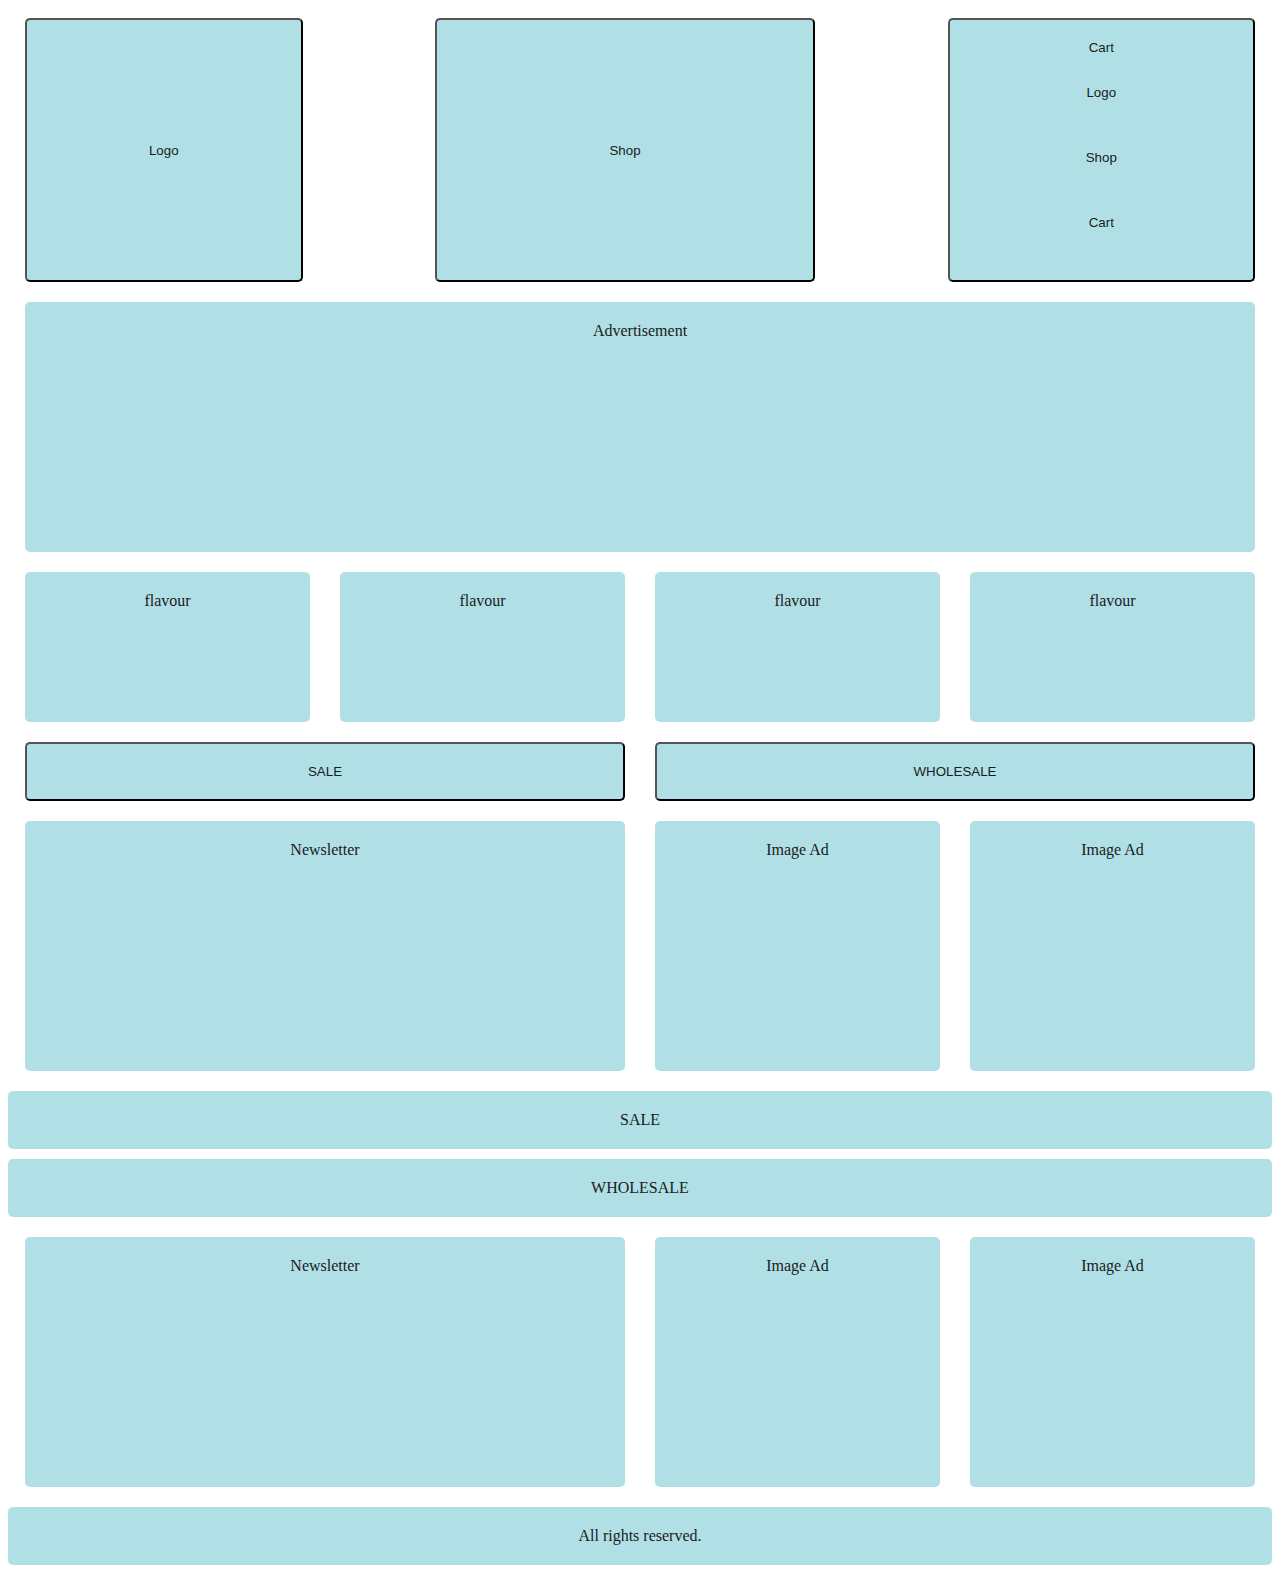
<file: index.html>
<!DOCTYPE html>
<html lang="en">
<head>
  <meta charset="UTF-8">
  <meta http-equiv="X-UA-Compatible" content="IE=edge">
  <meta name="viewport" content="width=device-width, initial-scale=1.0">
  <link rel="stylesheet" href="css/main.css">
  <link href="css/grid.css" rel="stylesheet">
  <title>Zima Flavoured Drink</title>
</head>
<body>
  <h1 class="hidden">Zima Flavoured Drink</h1>
  <section class="spacer mobile">
    <header class="grid-con">
        <button class="col-span-1 m-col-span-1 l-col-span-1 xl-col-span-1 box">Logo</button>
        <button class="col-span-2 m-col-span-2 l-col-span-2 xl-col-span-2 box">Shop</button>
        <button class="col-span-1 m-col-span-1 l-col-span-1 xl-col-span-1 box">Cart</button>
    </header>
    
    <div class="grid-con">
      <div class="col-span-4 box4">Advertisement</div>
    </div>
    
    <div class="grid-con">
      <div class="col-span-1 box">flavour</div>
      <div class="col-span-1 box">flavour</div>
      <div class="col-span-1 box">flavour</div>
      <div class="col-span-1 box">flavour</div>
    </div>

    <div class="grid-con">
      <button class="col-span-2 box">SALE</button>
      <button class="col-span-2 box">WHOLESALE</button> 
    </div>

    <article class="grid-con">
      <div class="col-span-2 box">Newsletter</div>
        <article class="col-span-2 box">
          <p>Lorem ipsum dolor sit amet, consectetur adipiscing elit. 
            Suspendisse ornare ipsum velit, a ullamcorper ipsum ultrices nec. 
            Donec viverra mattis elit. Sed pulvinar luctus quam.
          </p>
        </article>
      <div class="col-span-2 box">Image Ad</div>
      <div class="col-span-2 box">Image Ad</div>
      <div class="m-col-span-1 box">flavour</div>
      <div class="m-col-span-1 box">flavour</div>
      <div class="m-col-span-1 box">flavour</div>
      <div class="m-col-span-1 box">flavour</div>
    </div>

    <div class="grid-con">
      <div class="col-span-2 box">SALE</div>
      <div class="col-span-2 box">WHOLESALE</div> 
    </div>


    <article class="grid-con">
      <div class="col-span-2 box4">Newsletter</div>
      <div class="col-span-1 box">Image Ad</div>
      <div class="col-span-1 box">Image Ad</div>
    </article>

    <footer class="grid-con">
      <aside class="col-span-4 box">All rights reserved.</aside>
    </footer>
  </section>

  <section class="spacer tablet">
    <header class="grid-con">
      <button class="col-span-2 m-col-span-5 l-col-span-4 xl-col-span-2 box">Logo</button>
      <button class="col-span-2 m-col-span-3 l-col-span-3 xl-col-span-2 box">Shop</button>
    </header>
  
    <div class="grid-con">
      <div class="m-col-span-12 box4">Advertisement</div>
    </div>
  
    <div class="grid-con">
      <div class="m-col-span-4 box2">flavour</div>
      <div class="m-col-span-4 box2">flavour</div>
      <div class="m-col-span-4 box2">flavour</div>
    </div>

    <div class="grid-con">
      <div class="m-col-start-4 m-col-end-10 box2">flavour</div>
    </div>

    <div class="grid-con">
      <button class="m-col-span-6 box">SALE</button>
      <button class="m-col-span-6 box">WHOLESALE</button> 
    </div>


    <article class="grid-con">
      <div class="m-col-span-6 box4">Newsletter</div>
      <div class="m-col-span-3 box4">Image Ad</div>
      <div class="m-col-span-3 box4">Image Ad</div>
    </article>
    
    <div class="m-col-span-6 box">SALE</div>
      <div class="m-col-span-6 box">WHOLESALE</div> 
    </div>


    <article class="grid-con">
      <div class="m-col-span-6 box4">Newsletter</div>
      <div class="m-col-span-3 box4">Image Ad</div>
      <div class="m-col-span-3 box4">Image Ad</div>
    </article>
  
  <footer class="grid-nav">
    <aside class="col-span-4 box">All rights reserved.</aside>
  </footer>
  </section>

  <section class="spacer desktop">
    <header class="grid-con">
      <button class="col-span-2 m-col-span-5 l-col-span-3 xl-col-span-5 box">Logo</button>
      <button class="col-span-2 m-col-span-3 l-col-start-5 l-col-end-9 xl-col-start-5 xl-col-end-9 box">Shop</button>
      <button class="col-span-2 m-col-span-4 l-col-start-10 l-col-end-16 xl-col-start-10 xl-col-end-16 box">Cart</buttons>
      <div class="col-span-2 m-col-span-5 l-col-span-3 xl-col-span-5 box">Logo</div>
      <div class="col-span-2 m-col-span-3 l-col-start-5 l-col-end-9 xl-col-start-5 xl-col-end-9 box">Shop</div>
      <div class="col-span-2 m-col-span-4 l-col-start-10 l-col-end-16 xl-col-start-10 xl-col-end-16 box">Cart</div>
    </header>
  
    <div class="grid-con">
      <div class="l-col-span-12 box4">Advertisement</div>
    </div>
  
    <div class="grid-con">
      <div class="l-col-span-3 box2">flavour</div>
      <div class="l-col-span-3 box2">flavour</div>
      <div class="l-col-span-3 box2">flavour</div>
      <div class="l-col-span-3 box2">flavour</div>
    </div>

    <div class="grid-con">
      <button class="l-col-span-6 box">SALE</button>
      <button class="l-col-span-6 box">WHOLESALE</button> 
    </div>

    <article class="grid-con">
      <div class="l-col-span-6 box4">Newsletter</div>
      <div class="l-col-span-3 box4">Image Ad</div>
      <div class="l-col-span-3 box4">Image Ad</div>
    </article>

      <div class="l-col-span-6 box">SALE</div>
      <div class="l-col-span-6 box">WHOLESALE</div> 
    </div>

    <article class="grid-con">
      <div class="l-col-span-6 box4">Newsletter</div>
      <div class="l-col-span-3 box4">Image Ad</div>
      <div class="l-col-span-3 box4">Image Ad</div>
    </article>

    <footer class="grid-nav">
      <aside class="col-span 4 m-col-span 8 l-col-span-14 xl-col-span-14 box">All rights reserved.</aside>
    </footer>
  </section>
  <script src="js/main.js"></script>
</body>
</html>
</file>
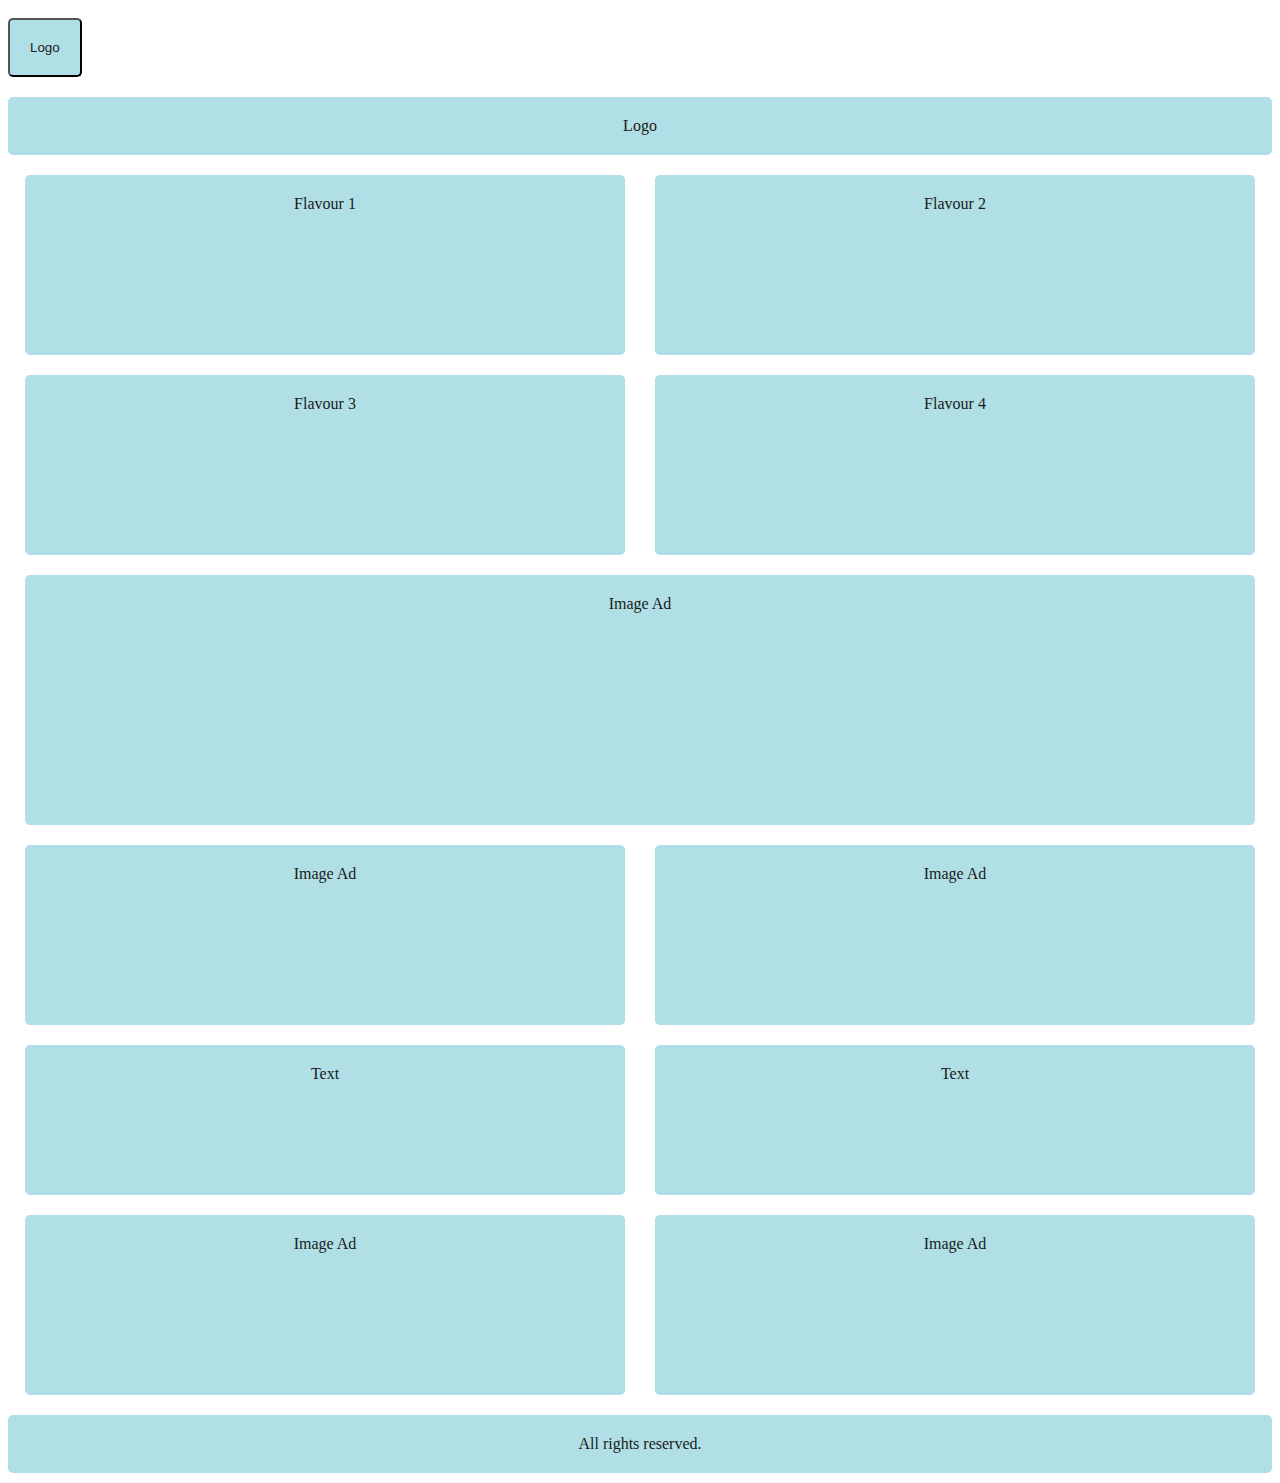
<file: index2.html>
<!DOCTYPE html>
<html lang="en">
<head>
  <meta charset="UTF-8">
  <meta http-equiv="X-UA-Compatible" content="IE=edge">
  <meta name="viewport" content="width=device-width, initial-scale=1.0">
  <link rel="stylesheet" href="css/main.css">
  <link href="css/grid.css" rel="stylesheet">
  <title>Zima Flavoured Drink</title>
</head>
<body>
  <h1 class="hidden">Zima Flavoured Drink</h1>
  <section class="spacer mobile">
    <header class="grid-nav">
        <button class="col-span-4 m-col-span-4 l-col-span-4 xl-col-span-4 box">Logo</button>
        <div class="col-span-4 m-col-span-4 l-col-span-4 xl-col-span-4 box">Logo</div>
    </header>
    
    <div class="grid-con">
      <div class="col-span-2 box3">Flavour 1</div>
      <div class="col-span-2 box3">Flavour 2</div> 
    </div>

    <div class="grid-con">
      <div class="col-span-2 box3">Flavour 3</div>
      <div class="col-span-2 box3">Flavour 4</div> 
    </div>

    <div class="grid-con">
      <div class="col-span-4 box4">Image Ad</div>
    </div>

    <div class="grid-con">
      <div class="col-span-2 box2">Image Ad</div>
      <div class="col-span-2 box2">Image Ad</div>
    </div>

    <div class="grid-con">
      <div class="col-span-2 box">Text</div>
      <div class="col-span-2 box">Text</div>
    </div>

    <div class="grid-con">
      <div class="col-span-2 box2">Image Ad</div>
      <div class="col-span-2 box2">Image Ad</div>
    </div>

    <footer class="grid-nav">
      <aside class="col-span-4 box">All rights reserved.</aside>
    </footer>
  </section>

  <section class="spacer tablet">
    <header>
      <button class="col-span-4 m-col-span-6 l-col-span-10 xl-col-span-10 box">Logo</button>
      <div class="col-span-4 m-col-span-6 l-col-span-10 xl-col-span-10 box">Logo</div>
    </header>

  <div class="grid-con">
    <div class="m-col-span-6 box3">Flavour 1</div>
    <div class="m-col-span-6 box3">Flavour 2</div> 
  </div>

  <div class="grid-con">
    <div class="m-col-span-6 box3">Flavour 3</div>
    <div class="m-col-span-6 box3">Flavour 4</div> 
  </div>

  <div class="grid-con">
    <div class="m-col-span-12 box4">Image Ad</div>
  </div>

  <div class="grid-con">
    <div class="m-col-span-6 box3">Image Ad</div>
    <div class="m-col-span-6 box3">Image Ad</div>
  </div>

  <div class="grid-con">
    <div class="m-col-span-6 box2">Text</div>
    <div class="m-col-span-6 box2">Text</div>
  </div>

  <div class="grid-con">
    <div class="m-col-span-6 box3">Image Ad</div>
    <div class="m-col-span-6 box3">Image Ad</div>
  </div>

    <footer class="grid-nav">
      <aside class="col-span-4 box">All rights reserved.</aside>
    </footer>
  </section>

  <section class="spacer desktop">
    <header>
      <button class="col-span-4 m-col-span-6 l-col-span-10 xl-col-span-10 box">Logo</button>
      <div class="col-span-4 m-col-span-6 l-col-span-10 xl-col-span-10 box">Logo</div>
    </header>

    <div class="grid-con">
      <div class="l-col-span-6 box3">Flavour 1</div>
      <div class="l-col-span-6 box3">Flavour 2</div> 
    </div>

    <div class="grid-con">
      <div class="l-col-span-6 box3">Flavour 3</div>
      <div class="l-col-span-6 box3">Flavour 4</div> 
    </div>

    <div class="grid-con">
      <div class="l-col-span-12 box4">Image Ad</div>
    </div>

    <div class="grid-con">
      <div class="l-col-span-6 box3">Image Ad</div>
      <div class="l-col-span-6 box3">Image Ad</div>
    </div>

    <div class="grid-con">
      <div class="l-col-span-6 box2">Text</div>
      <div class="l-col-span-6 box2">Text</div>
    </div>

    <div class="grid-con">
      <div class="l-col-span-6 box3">Image Ad</div>
      <div class="l-col-span-6 box3">Image Ad</div>
    </div>

      <footer class="grid-nav">
        <aside class="l-col-span-4 box">All rights reserved.</aside>
      </footer>
    </section>
  </section>
  <script src="js/main.js"></script>
</body>
</html>
</file>
<file: css/main.css>
/* 
    CSS Guide 

    1.  General Grid Styles
        Utility Classes
    2.  Mobile Grid
    3.  Tablet Grid
    4.  Desktop Grid
    5.  XL Grid

 */


 /* 1. ---General Grid Styles--- */

 html {
    box-sizing: border-box; 
  }
  
  *, *::before, *::after {
    box-sizing: inherit; 
  }
  /* ---Utility Classes--- */
  
  .hidden {
     display: none;
  }
  
  .box {
     background-color: powderblue;
     color: rgb(27, 27, 27);
     border-radius: 5px;
     padding: 20px;
     text-align: center;
     margin-top: 10px;
     margin-bottom:10px;
   }
  
  /* 2. ---Mobile Library Grid Styles--- */
  
  /*---We do not use media queries for mobile or Justin will find us...*/
  
  /*body {
    background-color: #000;
  }*/
  
  .full-width-grid-con {
    display: grid;
    grid-template-columns: 1fr minmax(0, 767px) 1fr;
  }
  
  .grid-con {
    display: grid;
    grid-template-columns: repeat(4, minmax(0, 1fr));
    grid-column-gap: 20px;
    max-width: 767px;
    margin: 0px auto;
    padding-left: 15px;
    padding-right: 15px;
    /*padding: 0px 15px 0px 15px;*/
  }
  
  .col-span-auto {
    grid-column: span 1 / span 1;
  }
  
  .col-span-1 {
    grid-column: span 1 / span 1;
  }
  
  .col-span-2 {
    grid-column: span 2 / span 2;
  }
  
  .col-span-3 {
    grid-column: span 3 / span 3;
  }
  
  .col-span-4 {
    grid-column: span 4 / span 4;
  }
  
  .col-span-full {
    grid-column: 1 / -1;
  }
  
  /*-- Using grid column start --*/
  
  .col-start-1 {
    grid-column-start: 1;
  }
  
  .col-start-2 {
    grid-column-start: 2;
  }
  
  .col-start-3 {
    grid-column-start: 3;
  }
  
  .col-start-4 {
    grid-column-start: 4;
  }
  
  .col-start-5 {
    grid-column-start: 5;
  }
  
  .col-start-auto {
    grid-column-start: auto;
  }
  
  .col-end-1 {
    grid-column-end: 1;
  }
  
  .col-end-2 {
    grid-column-end: 2;
  }
  
  .col-end-3 {
    grid-column-end: 3;
  }
  
  .col-end-4 {
    grid-column-end: 4;
  }
  
  .col-end-5 {
    grid-column-end: 5;
  }
  
  .col-end-auto {
    grid-column-end: auto;
  }
  
  .mobile {
    display: block;
  }
  
  .tablet {
    display: none;
  }
  
  .desktop {
    display: none;
  }
  
  
  /* 3. ---Tablet Library Grid Styles--- */
  
  @media screen and (min-width: 768px) {
  
    /*body {
      background: #ff0000;
    }*/
  
    .full-width-grid-con {
      display: grid;
      grid-template-columns: 1fr minmax(0, 1199px) 1fr;
    }
    
    .grid-con {
      display: grid;
      grid-template-columns: repeat(12, minmax(0, 1fr));
      grid-column-gap: 30px;
      max-width: 1199px;
      /*--remove below when you fully understand the passing of rules and values(this rule only)--*/
      margin: 0px auto;
      padding-left: 15px;
      padding-right: 15px;
    }
  
    .m-col-span-1 {
      grid-column: span 1 / span 1;
    }
  
    .m-col-span-2 {
      grid-column: span 2 / span 2;
    }
  
    .m-col-span-3 {
      grid-column: span 3 / span 3;
    }
  
    .m-col-span-4 {
      grid-column: span 4 / span 4;
    }
  
    .m-col-span-5 {
      grid-column: span 5 / span 5;
    }
  
    .m-col-span-6 {
      grid-column: span 6 / span 6;
    }
  
    .m-col-span-7 {
      grid-column: span 7 / span 7;
    }
  
    .m-col-span-8 {
      grid-column: span 8 / span 8;
    }
  
    .m-col-span-9 {
      grid-column: span 9 / span 9;
    }
  
    .m-col-span-10 {
      grid-column: span 10 / span 10;
    }
  
    .m-col-span-11 {
      grid-column: span 11 / span 11;
    }
  
    .m-col-span-12 {
      grid-column: span 12 / span 12;
    }
  
    .m-col-span-full {
      grid-column: 1 / -1;
    }
  
    /*-- Using grid column start --*/
  
  .m-col-start-1 {
    grid-column-start: 1;
  }
  
  .m-col-start-2 {
    grid-column-start: 2;
  }
  
  .m-col-start-3 {
    grid-column-start: 3;
  }
  
  .m-col-start-4 {
    grid-column-start: 4;
  }
  
  .m-col-start-5 {
    grid-column-start: 5;
  }
  
  .m-col-start-6 {
    grid-column-start: 6;
  }
  
  .m-col-start-7 {
    grid-column-start: 7;
  }
  
  .m-col-start-8 {
    grid-column-start: 8;
  }
  
  .m-col-start-9 {
    grid-column-start: 9;
  }
  
  .m-col-start-10 {
    grid-column-start: 10;
  }
  
  .m-col-start-11 {
    grid-column-start: 11;
  }
  
  .m-col-start-12 {
    grid-column-start: 12;
  }
  
  .m-col-start-13 {
    grid-column-start: 13;
  }
  
  .m-col-start-auto {
    grid-column-start: auto;
  }
  
  .m-col-end-1 {
    grid-column-end: 1;
  }
  
  .m-col-end-2 {
    grid-column-end: 2;
  }
  
  .m-col-end-3 {
    grid-column-end: 3;
  }
  
  .m-col-end-4 {
    grid-column-end: 4;
  }
  
  .m-col-end-5 {
    grid-column-end: 5;
  }
  
  .m-col-end-6 {
    grid-column-end: 6;
  }
  
  .m-col-end-7 {
    grid-column-end: 7;
  }
  
  .m-col-end-8 {
    grid-column-end: 8;
  }
  
  .m-col-end-9 {
    grid-column-end: 9;
  }
  
  .m-col-end-10 {
    grid-column-end: 10;
  }
  
  .m-col-end-11 {
    grid-column-end: 11;
  }
  
  .m-col-end-12 {
    grid-column-end: 12;
  }
  
  .m-col-end-13 {
    grid-column-end: 13;
  }
  
  .m-col-end-auto {
    grid-column-end: auto;
  }
  
    .mobile {
      display: none;
    }
    
    .tablet {
      display: block;
    }
    
    .desktop {
      display: none;
    }
  
  }
  
  /* 4. ---Desktop Library Grid Styles--- */
  
  @media screen and (min-width: 1200px) {
  
      /*body {
        background: #00ff48;
      }*/
  
      .full-width-grid-con {
        display: grid;
        grid-template-columns: 1fr minmax(0, 1919px) 1fr;
      }
      
      .grid-con {
        display: grid;
        grid-template-columns: repeat(12, minmax(0, 1fr));
        grid-column-gap: 30px;
        max-width: 1919px;
        margin: 0px auto;
        padding-left: 17px;
        padding-right: 17px;
      }
  
      .l-col-span-1 {
        grid-column: span 1 / span 1;
      }
    
      .l-col-span-2 {
        grid-column: span 2 / span 2;
      }
    
      .l-col-span-3 {
        grid-column: span 3 / span 3;
      }
    
      .l-col-span-4 {
        grid-column: span 4 / span 4;
      }
    
      .l-col-span-5 {
        grid-column: span 5 / span 5;
      }
    
      .l-col-span-6 {
        grid-column: span 6 / span 6;
      }
    
      .l-col-span-7 {
        grid-column: span 7 / span 7;
      }
    
      .l-col-span-8 {
        grid-column: span 8 / span 8;
      }
    
      .l-col-span-9 {
        grid-column: span 9 / span 9;
      }
    
      .l-col-span-10 {
        grid-column: span 10 / span 10;
      }
    
      .l-col-span-11 {
        grid-column: span 11 / span 11;
      }
    
      .l-col-span-12 {
        grid-column: span 12 / span 12;
      }
    
      .l-col-span-full {
        grid-column: 1 / -1;
      }
    
      /*-- Using grid column start --*/
    
    .l-col-start-1 {
      grid-column-start: 1;
    }
    
    .l-col-start-2 {
      grid-column-start: 2;
    }
    
    .l-col-start-3 {
      grid-column-start: 3;
    }
    
    .l-col-start-4 {
      grid-column-start: 4;
    }
    
    .l-col-start-5 {
      grid-column-start: 5;
    }
    
    .l-col-start-6 {
      grid-column-start: 6;
    }
    
    .l-col-start-7 {
      grid-column-start: 7;
    }
    
    .l-col-start-8 {
      grid-column-start: 8;
    }
    
    .l-col-start-9 {
      grid-column-start: 9;
    }
    
    .l-col-start-10 {
      grid-column-start: 10;
    }
    
    .l-col-start-11 {
      grid-column-start: 11;
    }
    
    .l-col-start-12 {
      grid-column-start: 12;
    }
    
    .l-col-start-13 {
      grid-column-start: 13;
    }
    
    .l-col-start-auto {
      grid-column-start: auto;
    }
    
    .l-col-end-1 {
      grid-column-end: 1;
    }
    
    .l-col-end-2 {
      grid-column-end: 2;
    }
    
    .l-col-end-3 {
      grid-column-end: 3;
    }
    
    .l-col-end-4 {
      grid-column-end: 4;
    }
    
    .l-col-end-5 {
      grid-column-end: 5;
    }
    
    .l-col-end-6 {
      grid-column-end: 6;
    }
    
    .l-col-end-7 {
      grid-column-end: 7;
    }
    
    .l-col-end-8 {
      grid-column-end: 8;
    }
    
    .l-col-end-9 {
      grid-column-end: 9;
    }
    
    .l-col-end-10 {
      grid-column-end: 10;
    }
    
    .l-col-end-11 {
      grid-column-end: 11;
    }
    
    .l-col-end-12 {
      grid-column-end: 12;
    }
    
    .l-col-end-13 {
      grid-column-end: 13;
    }
    
    .l-col-end-auto {
      grid-column-end: auto;
    }
      
    .mobile {
      display: none;
    }
      
    .tablet {
        display: none;
    }
      
    .desktop {
      display: block;
    }
  
  }
  
  /* 5. ---X-Large Desktop Library Grid Styles--- */
  
  @media screen and (min-width: 1920px) {
  
      /*body {
        background: #0400e0;
      }*/
  
      .full-width-grid-con {
        display: grid;
        grid-template-columns: 1fr minmax(0, 1920px) 1fr;
      }
      
      .grid-con {
        display: grid;
        grid-template-columns: repeat(12, minmax(0, 1fr));
        grid-column-gap: 34px;
        max-width: none;
        margin: 0px auto;
        padding-left: 20px;
        padding-right: 20px;
      }
  
      .xl-col-span-1 {
        grid-column: span 1 / span 1;
      }
    
      .xl-col-span-2 {
        grid-column: span 2 / span 2;
      }
    
      .xl-col-span-3 {
        grid-column: span 3 / span 3;
      }
    
      .xl-col-span-4 {
        grid-column: span 4 / span 4;
      }
    
      .xl-col-span-5 {
        grid-column: span 5 / span 5;
      }
    
      .xl-col-span-6 {
        grid-column: span 6 / span 6;
      }
    
      .xl-col-span-7 {
        grid-column: span 7 / span 7;
      }
    
      .xl-col-span-8 {
        grid-column: span 8 / span 8;
      }
    
      .xl-col-span-9 {
        grid-column: span 9 / span 9;
      }
    
      .xl-col-span-10 {
        grid-column: span 10 / span 10;
      }
    
      .xl-col-span-11 {
        grid-column: span 11 / span 11;
      }
    
      .xl-col-span-12 {
        grid-column: span 12 / span 12;
      }
    
      .xl-col-span-full {
        grid-column: 1 / -1;
      }
    
      /*-- Using grid column start --*/
    
    .xl-col-start-1 {
      grid-column-start: 1;
    }
    
    .xl-col-start-2 {
      grid-column-start: 2;
    }
    
    .xl-col-start-3 {
      grid-column-start: 3;
    }
    
    .xl-col-start-4 {
      grid-column-start: 4;
    }
    
    .xl-col-start-5 {
      grid-column-start: 5;
    }
    
    .xl-col-start-6 {
      grid-column-start: 6;
    }
    
    .xl-col-start-7 {
      grid-column-start: 7;
    }
    
    .xl-col-start-8 {
      grid-column-start: 8;
    }
    
    .xl-col-start-9 {
      grid-column-start: 9;
    }
    
    .xl-col-start-10 {
      grid-column-start: 10;
    }
    
    .xl-col-start-11 {
      grid-column-start: 11;
    }
    
    .xl-col-start-12 {
      grid-column-start: 12;
    }
    
    .xl-col-start-13 {
      grid-column-start: 13;
    }
    
    .xl-col-start-auto {
      grid-column-start: auto;
    }
    
    .xl-col-end-1 {
      grid-column-end: 1;
    }
    
    .xl-col-end-2 {
      grid-column-end: 2;
    }
    
    .xl-col-end-3 {
      grid-column-end: 3;
    }
    
    .xl-col-end-4 {
      grid-column-end: 4;
    }
    
    .xl-col-end-5 {
      grid-column-end: 5;
    }
    
    .xl-col-end-6 {
      grid-column-end: 6;
    }
    
    .xl-col-end-7 {
      grid-column-end: 7;
    }
    
    .xl-col-end-8 {
      grid-column-end: 8;
    }
    
    .xl-col-end-9 {
      grid-column-end: 9;
    }
    
    .xl-col-end-10 {
      grid-column-end: 10;
    }
    
    .xl-col-end-11 {
      grid-column-end: 11;
    }
    
    .xl-col-end-12 {
      grid-column-end: 12;
    }
    
    .xl-col-end-13 {
      grid-column-end: 13;
    }
    
    .xl-col-end-auto {
      grid-column-end: auto;
    }
      
    .mobile {
      display: none;
    }
      
    .tablet {
        display: none;
    }
      
    .desktop {
      display: block;
    }
  
  }
</file>
<file: css/grid.css>
/* 
    CSS Guide 

    1.  General Grid Styles
        Utility Classes
    2.  Mobile Grid
    3.  Tablet Grid
    4.  Desktop Grid
    5.  XL Grid

 */


 /* 1. ---General Grid Styles--- */

 html {
    box-sizing: border-box; 
  }
  
  *, *::before, *::after {
    box-sizing: inherit; 
  }
  /* ---Utility Classes--- */
  
  .hidden {
     display: none;
  }
  
  .box {
     background-color: powderblue;
     color: rgb(27, 27, 27);
     border-radius: 5px;
     padding: 20px;
     text-align: center;
     margin-top: 10px;
     margin-bottom:10px;
   }
  
  .box4 {
      background-color: powderblue;
      color: rgb(27, 27, 27);
      border-radius: 5px;
      padding: 20px;
      text-align: center;
      margin-top: 10px;
      margin-bottom:10px;
      height: 250px;
  }

  .box3 {
      background-color: powderblue;
      color: rgb(27, 27, 27);
      border-radius: 5px;
      padding: 20px;
      text-align: center;
      margin-top: 10px;
      margin-bottom:10px;
      height: 180px;
  }

  .box2 {
    background-color: powderblue;
    color: rgb(27, 27, 27);
    border-radius: 5px;
    padding: 20px;
    text-align: center;
    margin-top: 10px;
    margin-bottom:10px;
    height: 150px;
  }

  /* 2. ---Mobile Library Grid Styles--- */
  
  /*---We do not use media queries for mobile or Justin will find us...*/
  
  /*body {
    background-color: #000;
  }*/
  
  .full-width-grid-con {
    display: grid;
    grid-template-columns: 1fr minmax(0, 767px) 1fr;
  }
  
  .grid-con {
    display: grid;
    grid-template-columns: repeat(4, minmax(0, 1fr));
    grid-column-gap: 20px;
    max-width: 767px;
    margin: 0px auto;
    padding-left: 15px;
    padding-right: 15px;
    /*padding: 0px 15px 0px 15px;*/
  }
  
  .col-span-auto {
    grid-column: span 1 / span 1;
  }
  
  .col-span-1 {
    grid-column: span 1 / span 1;
  }
  
  .col-span-2 {
    grid-column: span 2 / span 2;
  }
  
  .col-span-3 {
    grid-column: span 3 / span 3;
  }
  
  .col-span-4 {
    grid-column: span 4 / span 4;
  }
  
  .col-span-full {
    grid-column: 1 / -1;
  }
  
  /*-- Using grid column start --*/
  
  .col-start-1 {
    grid-column-start: 1;
  }
  
  .col-start-2 {
    grid-column-start: 2;
  }
  
  .col-start-3 {
    grid-column-start: 3;
  }
  
  .col-start-4 {
    grid-column-start: 4;
  }
  
  .col-start-5 {
    grid-column-start: 5;
  }
  
  .col-start-auto {
    grid-column-start: auto;
  }
  
  .col-end-1 {
    grid-column-end: 1;
  }
  
  .col-end-2 {
    grid-column-end: 2;
  }
  
  .col-end-3 {
    grid-column-end: 3;
  }
  
  .col-end-4 {
    grid-column-end: 4;
  }
  
  .col-end-5 {
    grid-column-end: 5;
  }
  
  .col-end-auto {
    grid-column-end: auto;
  }
  
  .mobile {
    display: block;
  }
  
  .tablet {
    display: none;
  }
  
  .desktop {
    display: none;
  }
  
  
  /* 3. ---Tablet Library Grid Styles--- */
  
  @media screen and (min-width: 768px) {
  
    /*body {
      background: #ff0000;
    }*/
  
    .full-width-grid-con {
      display: grid;
      grid-template-columns: 1fr minmax(0, 1199px) 1fr;
    }
    
    .grid-con {
      display: grid;
      grid-template-columns: repeat(12, minmax(0, 1fr));
      grid-column-gap: 30px;
      max-width: 1199px;
      /*--remove below when you fully understand the passing of rules and values(this rule only)--*/
      margin: 0px auto;
      padding-left: 15px;
      padding-right: 15px;
    }
  
    .m-col-span-1 {
      grid-column: span 1 / span 1;
    }
  
    .m-col-span-2 {
      grid-column: span 2 / span 2;
    }
  
    .m-col-span-3 {
      grid-column: span 3 / span 3;
    }
  
    .m-col-span-4 {
      grid-column: span 4 / span 4;
    }
  
    .m-col-span-5 {
      grid-column: span 5 / span 5;
    }
  
    .m-col-span-6 {
      grid-column: span 6 / span 6;
    }
  
    .m-col-span-7 {
      grid-column: span 7 / span 7;
    }
  
    .m-col-span-8 {
      grid-column: span 8 / span 8;
    }
  
    .m-col-span-9 {
      grid-column: span 9 / span 9;
    }
  
    .m-col-span-10 {
      grid-column: span 10 / span 10;
    }
  
    .m-col-span-11 {
      grid-column: span 11 / span 11;
    }
  
    .m-col-span-12 {
      grid-column: span 12 / span 12;
    }
  
    .m-col-span-full {
      grid-column: 1 / -1;
    }
  
    /*-- Using grid column start --*/
  
  .m-col-start-1 {
    grid-column-start: 1;
  }
  
  .m-col-start-2 {
    grid-column-start: 2;
  }
  
  .m-col-start-3 {
    grid-column-start: 3;
  }
  
  .m-col-start-4 {
    grid-column-start: 4;
  }
  
  .m-col-start-5 {
    grid-column-start: 5;
  }
  
  .m-col-start-6 {
    grid-column-start: 6;
  }
  
  .m-col-start-7 {
    grid-column-start: 7;
  }
  
  .m-col-start-8 {
    grid-column-start: 8;
  }
  
  .m-col-start-9 {
    grid-column-start: 9;
  }
  
  .m-col-start-10 {
    grid-column-start: 10;
  }
  
  .m-col-start-11 {
    grid-column-start: 11;
  }
  
  .m-col-start-12 {
    grid-column-start: 12;
  }
  
  .m-col-start-13 {
    grid-column-start: 13;
  }
  
  .m-col-start-auto {
    grid-column-start: auto;
  }
  
  .m-col-end-1 {
    grid-column-end: 1;
  }
  
  .m-col-end-2 {
    grid-column-end: 2;
  }
  
  .m-col-end-3 {
    grid-column-end: 3;
  }
  
  .m-col-end-4 {
    grid-column-end: 4;
  }
  
  .m-col-end-5 {
    grid-column-end: 5;
  }
  
  .m-col-end-6 {
    grid-column-end: 6;
  }
  
  .m-col-end-7 {
    grid-column-end: 7;
  }
  
  .m-col-end-8 {
    grid-column-end: 8;
  }
  
  .m-col-end-9 {
    grid-column-end: 9;
  }
  
  .m-col-end-10 {
    grid-column-end: 10;
  }
  
  .m-col-end-11 {
    grid-column-end: 11;
  }
  
  .m-col-end-12 {
    grid-column-end: 12;
  }
  
  .m-col-end-13 {
    grid-column-end: 13;
  }
  
  .m-col-end-auto {
    grid-column-end: auto;
  }
  
    .mobile {
      display: none;
    }
    
    .tablet {
      display: block;
    }
    
    .desktop {
      display: none;
    }
  
  }
  
  /* 4. ---Desktop Library Grid Styles--- */
  
  @media screen and (min-width: 1200px) {
  
      /*body {
        background: #00ff48;
      }*/
  
      .full-width-grid-con {
        display: grid;
        grid-template-columns: 1fr minmax(0, 1919px) 1fr;
      }
      
      .grid-con {
        display: grid;
        grid-template-columns: repeat(12, minmax(0, 1fr));
        grid-column-gap: 30px;
        max-width: 1919px;
        margin: 0px auto;
        padding-left: 17px;
        padding-right: 17px;
      }
  
      .l-col-span-1 {
        grid-column: span 1 / span 1;
      }
    
      .l-col-span-2 {
        grid-column: span 2 / span 2;
      }
    
      .l-col-span-3 {
        grid-column: span 3 / span 3;
      }
    
      .l-col-span-4 {
        grid-column: span 4 / span 4;
      }
    
      .l-col-span-5 {
        grid-column: span 5 / span 5;
      }
    
      .l-col-span-6 {
        grid-column: span 6 / span 6;
      }
    
      .l-col-span-7 {
        grid-column: span 7 / span 7;
      }
    
      .l-col-span-8 {
        grid-column: span 8 / span 8;
      }
    
      .l-col-span-9 {
        grid-column: span 9 / span 9;
      }
    
      .l-col-span-10 {
        grid-column: span 10 / span 10;
      }
    
      .l-col-span-11 {
        grid-column: span 11 / span 11;
      }
    
      .l-col-span-12 {
        grid-column: span 12 / span 12;
      }
    
      .l-col-span-full {
        grid-column: 1 / -1;
      }
    
      /*-- Using grid column start --*/
    
    .l-col-start-1 {
      grid-column-start: 1;
    }
    
    .l-col-start-2 {
      grid-column-start: 2;
    }
    
    .l-col-start-3 {
      grid-column-start: 3;
    }
    
    .l-col-start-4 {
      grid-column-start: 4;
    }
    
    .l-col-start-5 {
      grid-column-start: 5;
    }
    
    .l-col-start-6 {
      grid-column-start: 6;
    }
    
    .l-col-start-7 {
      grid-column-start: 7;
    }
    
    .l-col-start-8 {
      grid-column-start: 8;
    }
    
    .l-col-start-9 {
      grid-column-start: 9;
    }
    
    .l-col-start-10 {
      grid-column-start: 10;
    }
    
    .l-col-start-11 {
      grid-column-start: 11;
    }
    
    .l-col-start-12 {
      grid-column-start: 12;
    }
    
    .l-col-start-13 {
      grid-column-start: 13;
    }
    
    .l-col-start-auto {
      grid-column-start: auto;
    }
    
    .l-col-end-1 {
      grid-column-end: 1;
    }
    
    .l-col-end-2 {
      grid-column-end: 2;
    }
    
    .l-col-end-3 {
      grid-column-end: 3;
    }
    
    .l-col-end-4 {
      grid-column-end: 4;
    }
    
    .l-col-end-5 {
      grid-column-end: 5;
    }
    
    .l-col-end-6 {
      grid-column-end: 6;
    }
    
    .l-col-end-7 {
      grid-column-end: 7;
    }
    
    .l-col-end-8 {
      grid-column-end: 8;
    }
    
    .l-col-end-9 {
      grid-column-end: 9;
    }
    
    .l-col-end-10 {
      grid-column-end: 10;
    }
    
    .l-col-end-11 {
      grid-column-end: 11;
    }
    
    .l-col-end-12 {
      grid-column-end: 12;
    }
    
    .l-col-end-13 {
      grid-column-end: 13;
    }
    
    .l-col-end-auto {
      grid-column-end: auto;
    }
      
    .mobile {
      display: none;
    }
      
    .tablet {
        display: none;
    }
      
    .desktop {
      display: block;
    }
  
  }
  
  /* 5. ---X-Large Desktop Library Grid Styles--- */
  
  @media screen and (min-width: 1920px) {
  
      /*body {
        background: #0400e0;
      }*/
  
      .full-width-grid-con {
        display: grid;
        grid-template-columns: 1fr minmax(0, 1920px) 1fr;
      }
      
      .grid-con {
        display: grid;
        grid-template-columns: repeat(12, minmax(0, 1fr));
        grid-column-gap: 34px;
        max-width: none;
        margin: 0px auto;
        padding-left: 20px;
        padding-right: 20px;
      }
  
      .xl-col-span-1 {
        grid-column: span 1 / span 1;
      }
    
      .xl-col-span-2 {
        grid-column: span 2 / span 2;
      }
    
      .xl-col-span-3 {
        grid-column: span 3 / span 3;
      }
    
      .xl-col-span-4 {
        grid-column: span 4 / span 4;
      }
    
      .xl-col-span-5 {
        grid-column: span 5 / span 5;
      }
    
      .xl-col-span-6 {
        grid-column: span 6 / span 6;
      }
    
      .xl-col-span-7 {
        grid-column: span 7 / span 7;
      }
    
      .xl-col-span-8 {
        grid-column: span 8 / span 8;
      }
    
      .xl-col-span-9 {
        grid-column: span 9 / span 9;
      }
    
      .xl-col-span-10 {
        grid-column: span 10 / span 10;
      }
    
      .xl-col-span-11 {
        grid-column: span 11 / span 11;
      }
    
      .xl-col-span-12 {
        grid-column: span 12 / span 12;
      }
    
      .xl-col-span-full {
        grid-column: 1 / -1;
      }
    
      /*-- Using grid column start --*/
    
    .xl-col-start-1 {
      grid-column-start: 1;
    }
    
    .xl-col-start-2 {
      grid-column-start: 2;
    }
    
    .xl-col-start-3 {
      grid-column-start: 3;
    }
    
    .xl-col-start-4 {
      grid-column-start: 4;
    }
    
    .xl-col-start-5 {
      grid-column-start: 5;
    }
    
    .xl-col-start-6 {
      grid-column-start: 6;
    }
    
    .xl-col-start-7 {
      grid-column-start: 7;
    }
    
    .xl-col-start-8 {
      grid-column-start: 8;
    }
    
    .xl-col-start-9 {
      grid-column-start: 9;
    }
    
    .xl-col-start-10 {
      grid-column-start: 10;
    }
    
    .xl-col-start-11 {
      grid-column-start: 11;
    }
    
    .xl-col-start-12 {
      grid-column-start: 12;
    }
    
    .xl-col-start-13 {
      grid-column-start: 13;
    }
    
    .xl-col-start-auto {
      grid-column-start: auto;
    }
    
    .xl-col-end-1 {
      grid-column-end: 1;
    }
    
    .xl-col-end-2 {
      grid-column-end: 2;
    }
    
    .xl-col-end-3 {
      grid-column-end: 3;
    }
    
    .xl-col-end-4 {
      grid-column-end: 4;
    }
    
    .xl-col-end-5 {
      grid-column-end: 5;
    }
    
    .xl-col-end-6 {
      grid-column-end: 6;
    }
    
    .xl-col-end-7 {
      grid-column-end: 7;
    }
    
    .xl-col-end-8 {
      grid-column-end: 8;
    }
    
    .xl-col-end-9 {
      grid-column-end: 9;
    }
    
    .xl-col-end-10 {
      grid-column-end: 10;
    }
    
    .xl-col-end-11 {
      grid-column-end: 11;
    }
    
    .xl-col-end-12 {
      grid-column-end: 12;
    }
    
    .xl-col-end-13 {
      grid-column-end: 13;
    }
    
    .xl-col-end-auto {
      grid-column-end: auto;
    }
      
    .mobile {
      display: none;
    }
      
    .tablet {
        display: none;
    }
      
    .desktop {
      display: block;
    }
  
  }
</file>
